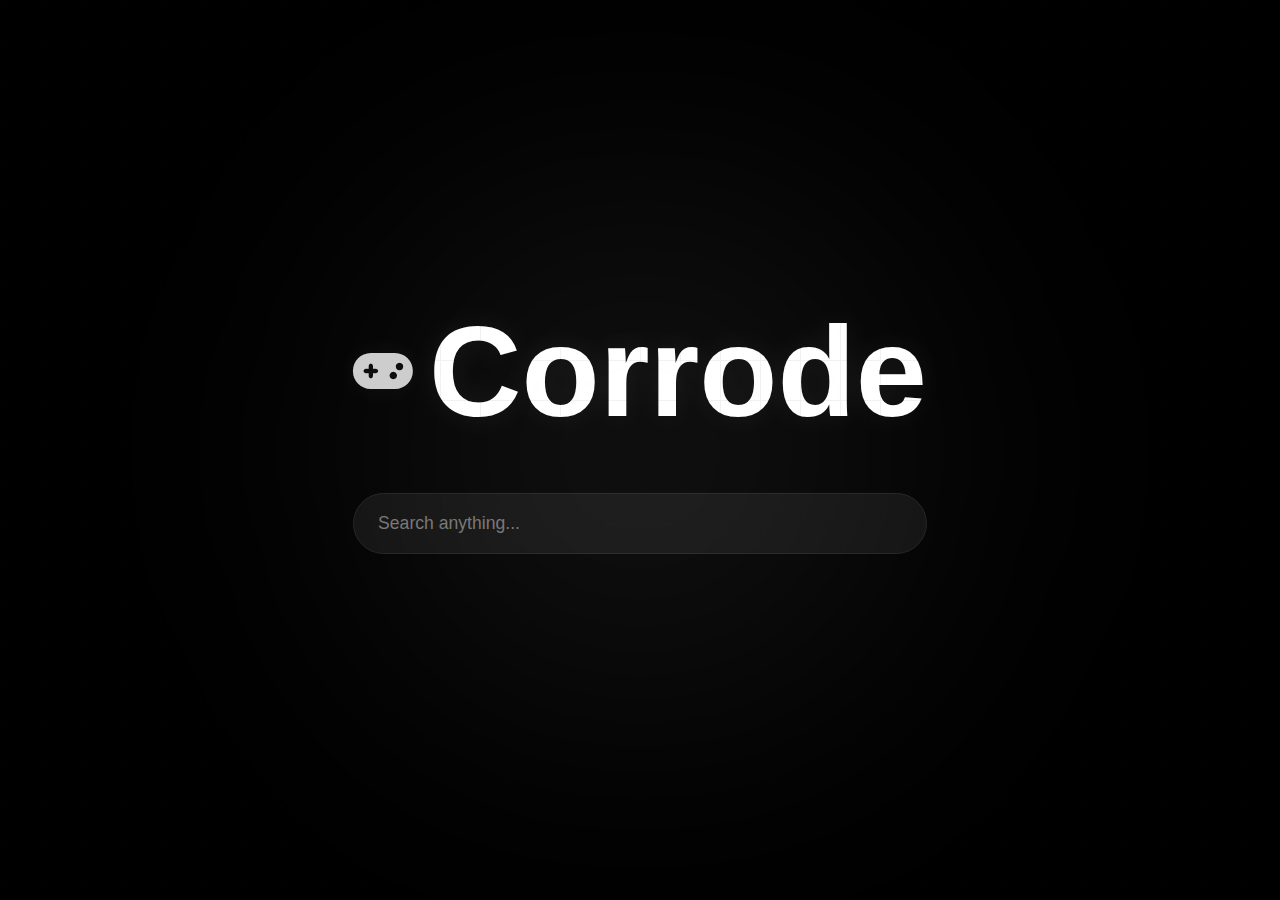
<file: index.html>
<!DOCTYPE html>
<html lang="en">
<head>
  <meta charset="UTF-8" />
  <meta name="viewport" content="width=device-width, initial-scale=1.0" />
  <title>Corrode</title>
  <link rel="stylesheet" href="style.css" />
  <link rel="stylesheet" href="https://cdnjs.cloudflare.com/ajax/libs/font-awesome/6.5.2/css/all.min.css" />
</head>
<body class="home">
  <div class="grid"></div>
  <div class="glow"></div>
  <main class="main">
    <div class="logo">
      <i class="fas fa-gamepad"></i>
      <h1>Corrode</h1>
    </div>
    <div class="search">
      <input type="text" placeholder="Search anything..." class="search-input" />
    </div>
    <div class="apps" id="apps"></div>
  </main>
  <script src="script.js"></script>
</body>
</html>
</file>
<file: style.css>
*{margin:0;padding:0;box-sizing:border-box;font-family:'SF Pro','Segoe UI',sans-serif}
:root{--bg:#000;--card:#111;--border:#222;--text:#ddd;--accent:#fff;--glow:rgba(255,255,255,0.08)}
body{background:var(--bg);color:var(--text);height:100vh;overflow:hidden;position:relative}
.grid{position:fixed;inset:0;background:linear-gradient(90deg,#111 1px,transparent 1px),linear-gradient(#111 1px,transparent 1px);background-size:40px 40px;opacity:0.06}
.glow{position:fixed;top:50%;left:50%;width:80vw;height:80vh;background:radial-gradient(circle,var(--glow) 0%,transparent 70%);filter:blur(100px);transform:translate(-50%,-50%)}

.home,.proxy{display:flex;flex-direction:column;align-items:center;justify-content:center;height:100vh}
.logo{font-size:4rem;display:flex;align-items:center;gap:1rem;color:var(--accent);text-shadow:0 0 30px var(--glow)}
.logo i{font-size:3rem;opacity:0.8}
.search{width:100%;max-width:600px;margin:3rem 0}
.search input{width:100%;padding:1.2rem 1.5rem;background:var(--card);border:1px solid var(--border);border-radius:50px;color:var(--accent);font-size:1.1rem;outline:none;transition:0.3s}
.search input:focus{border-color:#444;background:#181818;box-shadow:0 0 40px rgba(255,255,255,0.1)}

.apps{display:grid;grid-template-columns:repeat(auto-fit,minmax(110px,1fr));gap:1.5rem;width:100%;max-width:800px}
.app{background:var(--card);padding:1.8rem;border-radius:20px;text-align:center;cursor:pointer;transition:0.4s;border:1px solid var(--border);position:relative;overflow:hidden}
.app:hover{transform:translateY(-12px);border-color:#444;box-shadow:0 20px 50px rgba(0,0,0,0.6)}
.app i{font-size:2.2rem;margin-bottom:0.8rem;color:var(--accent)}
.app span{font-size:0.9rem;opacity:0.9}

.nav{position:fixed;bottom:0;left:0;right:0;background:rgba(10,10,10,0.95);backdrop-filter:blur(20px);padding:1rem;display:flex;align-items:center;justify-content:space-between;border-top:1px solid var(--border);z-index:1000}
.nav button{width:50px;height:50px;background:var(--card);border:1px solid var(--border);border-radius:50%;color:var(--text);font-size:1.2rem;cursor:pointer;transition:0.3s}
.nav button:hover{background:#222;color:var(--accent);transform:scale(1.1)}
.nav button.active{background:#333;color:var(--accent);border-color:#555}
.nav .search{flex:1;max-width:500px;margin:0 1rem;background:var(--card);border-radius:30px;overflow:hidden;display:flex;border:1px solid var(--border)}
.nav input{flex:1;padding:0.9rem 1.2rem;background:transparent;border:none;color:var(--accent);outline:none}
.nav #go{width:50px;background:#222;color:var(--text)}

.panel{position:fixed;top:0;right:-100%;width:100%;max-width:380px;height:100%;background:var(--card);border-left:1px solid var(--border);transition:0.4s;z-index:1001}
.panel.active{right:0}
.header{padding:1.5rem;display:flex;justify-content:space-between;align-items:center;border-bottom:1px solid var(--border)}
.header h3{font-size:1.2rem}
.close{background:none;border:none;font-size:2rem;color:var(--text);cursor:pointer;opacity:0.6}
.content{padding:1.5rem;overflow-y:auto;height:calc(100% - 70px)}
#history-list li{padding:1rem;background:#181818;margin:0.8rem 0;border-radius:12px;cursor:pointer;transition:0.2s}
#history-list li:hover{background:#222}
#clear{margin-top:1rem;width:100%;padding:1rem;background:#181818;border:1px solid var(--border);border-radius:12px;color:var(--text);cursor:pointer}
</file>
